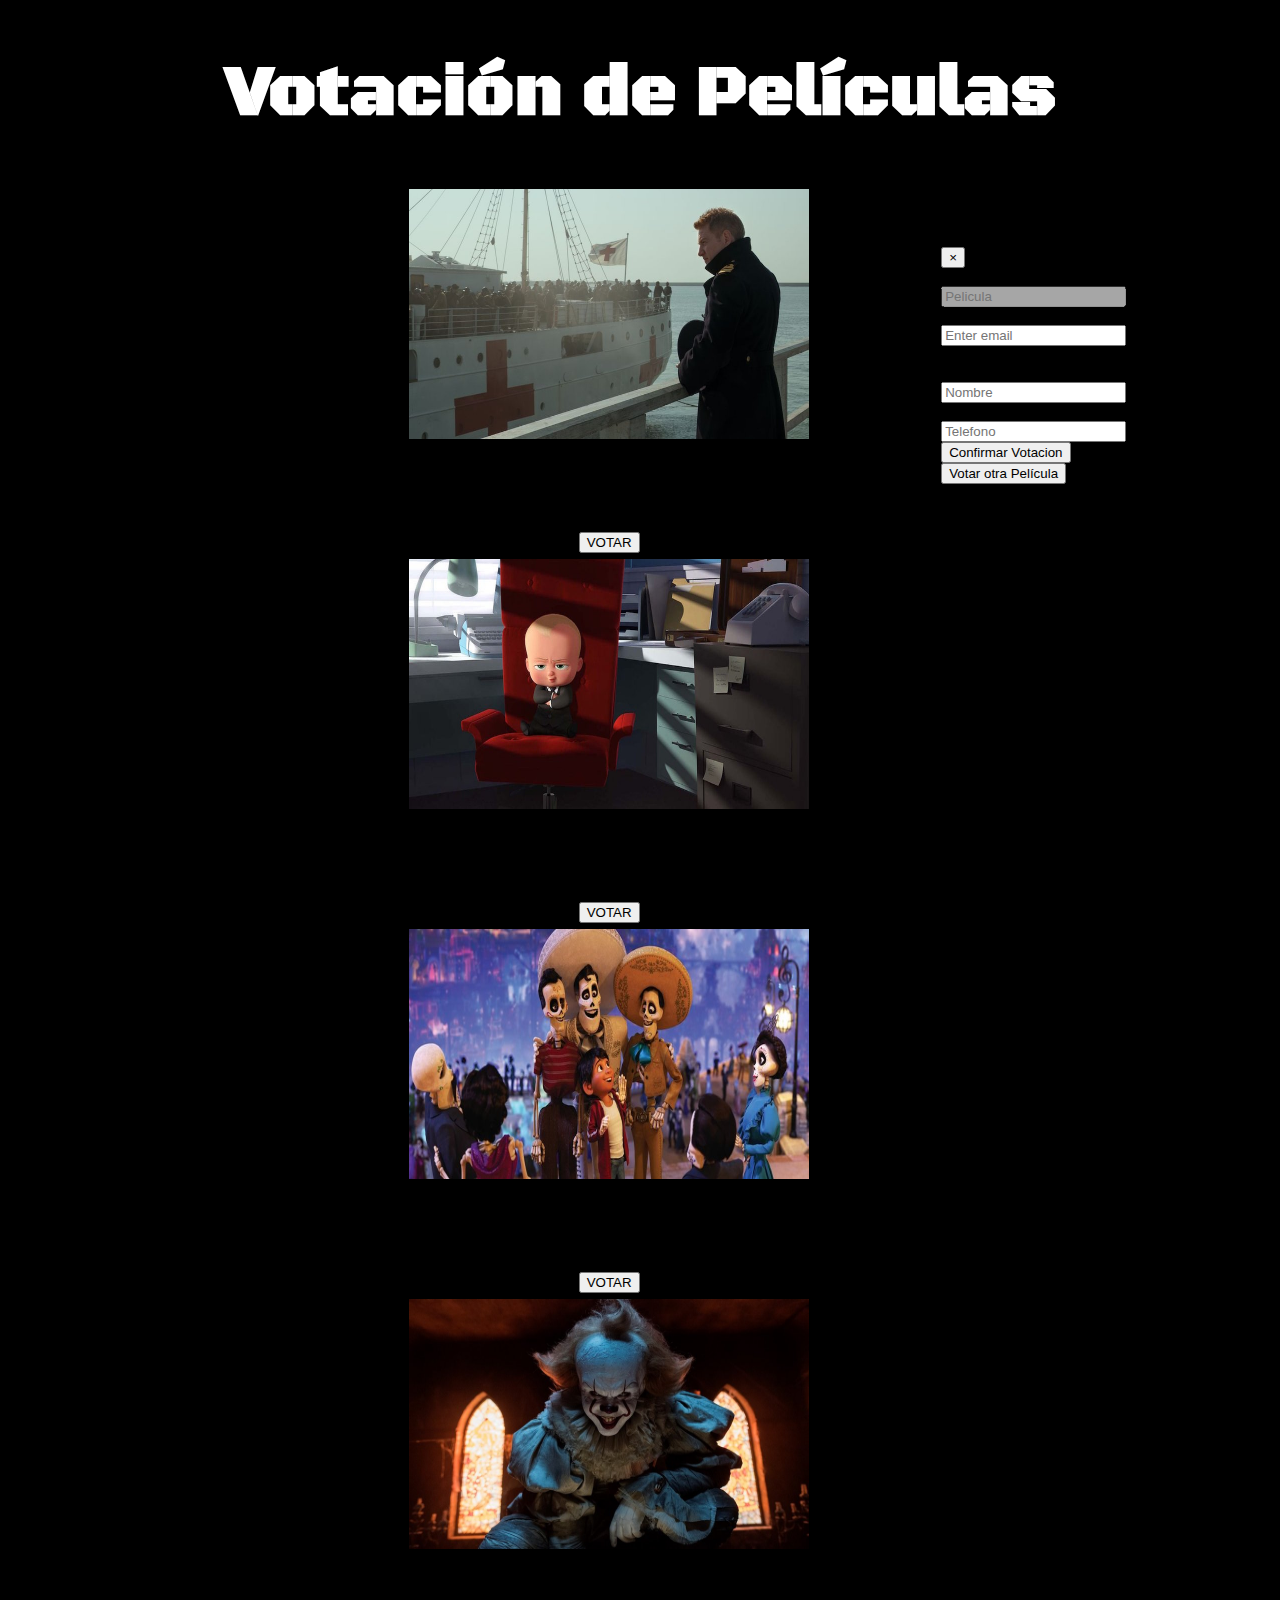
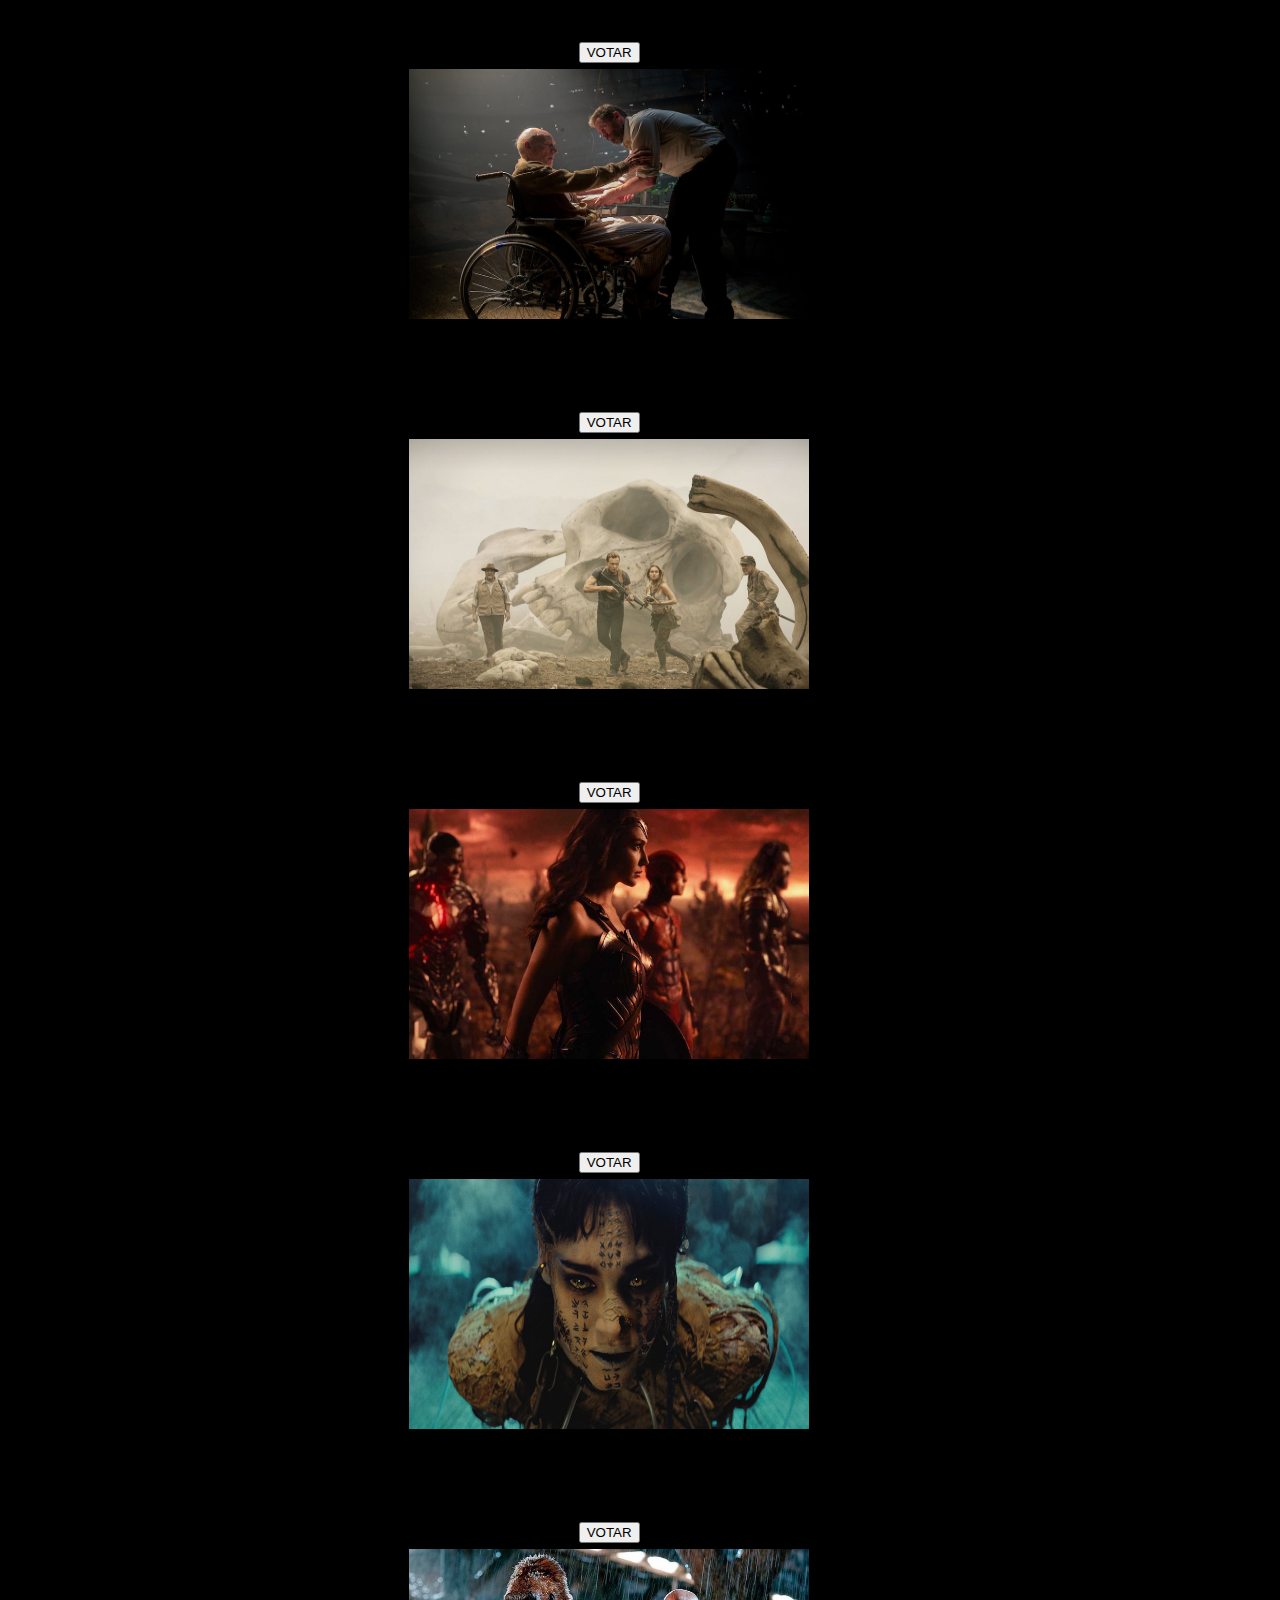
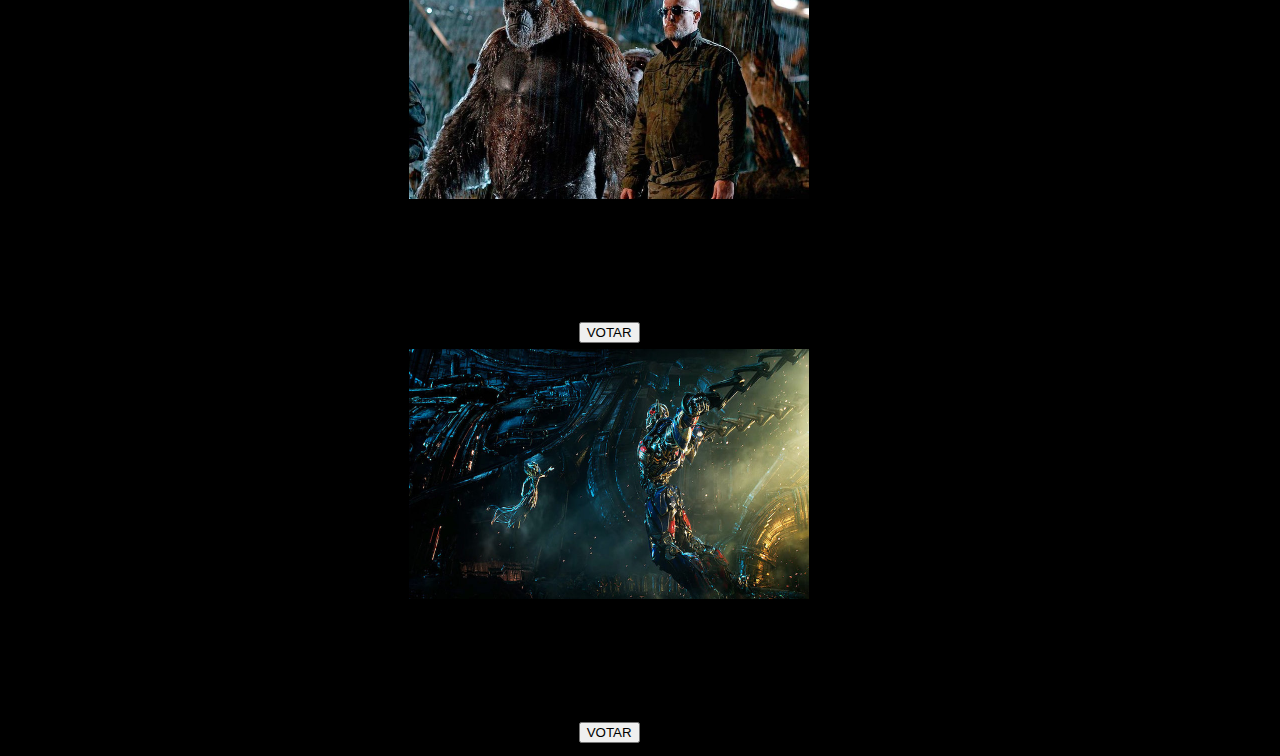
<file: index.html>
<!DOCTYPE html>
<html lang="en">

<head>
    <meta charset="UTF-8">
    <meta name="viewport" content="width=device-width, initial-scale=1.0">
    <meta http-equiv="X-UA-Compatible" content="ie=edge">
    <link rel="stylesheet" href="https://maxcdn.bootstrapcdn.com/bootstrap/4.0.0-beta.2/css/bootstrap.min.css" integrity="sha384-PsH8R72JQ3SOdhVi3uxftmaW6Vc51MKb0q5P2rRUpPvrszuE4W1povHYgTpBfshb"
        crossorigin="anonymous">
    <link rel="stylesheet" href="style/css.css">
    <title>Document</title>
</head>

<body>
    <h1>Votación de Películas</h1>
    <div class="contenedor">
        <table class="table table-striped table-dark" id="contenedor-peliculas">
        </table>
        <div class="modal fade" id="exampleModal" tabindex="-1" role="dialog" aria-labelledby="exampleModalLabel" aria-hidden="true">
            <div class="modal-dialog" role="document">
                <div class="modal-content">
                    <div class="modal-header">
                        <h5 class="modal-title" id="exampleModalLabel">Registro</h5>
                        <button type="button" class="close" data-dismiss="modal" aria-label="Close">
                            <span aria-hidden="true">&times;</span>
                        </button>
                    </div>
                    <div class="modal-body">
                        <form action="resultados.html">
                                <input type="hidden" id="IdPelicula" id-pelicula="0" >
                                
                            <div class="form-group">
                                <label for="Pelicula">Pelicula Selecionada</label>
                                <input type="text" class="form-control" id="Pelicula" disabled placeholder="Pelicula" required>
                            </div>
                            <div class="form-group">
                                <label for="email">Email </label>
                                <input type="email" class="form-control" id="email" aria-describedby="emailHelp" placeholder="Enter email" required>
                                <small id="emailHelp" class="form-text text-muted">Introduce Email</small>
                            </div>
                            <div class="form-group">
                                <label for="Nombre">Nombre</label>
                                <input type="text" class="form-control" id="Nombre" placeholder="Nombre" required>
                            </div>
                            <div class="form-group">
                                <label for="Telefono">Telefono</label>
                                <input type="text" class="form-control" id="Telefono" placeholder="Telefono" required>
                            </div>
                            <button type="submit" class="btn btn-primary" onclick="votar()">Confirmar Votacion</button>
                        </form>
                    </div>
                    <div class="modal-footer">
                        <button type="button" class="btn btn-secondary" data-dismiss="modal">Votar otra Película</button>
                    </div>
                </div>
            </div>
        </div>
    </div>

    <script src="https://code.jquery.com/jquery-3.2.1.slim.min.js" integrity="sha384-KJ3o2DKtIkvYIK3UENzmM7KCkRr/rE9/Qpg6aAZGJwFDMVNA/GpGFF93hXpG5KkN"
        crossorigin="anonymous"></script>
    <script src="https://cdnjs.cloudflare.com/ajax/libs/popper.js/1.12.9/umd/popper.min.js" integrity="sha384-ApNbgh9B+Y1QKtv3Rn7W3mgPxhU9K/ScQsAP7hUibX39j7fakFPskvXusvfa0b4Q"
        crossorigin="anonymous"></script>
    <script src="https://maxcdn.bootstrapcdn.com/bootstrap/4.0.0/js/bootstrap.min.js" integrity="sha384-JZR6Spejh4U02d8jOt6vLEHfe/JQGiRRSQQxSfFWpi1MquVdAyjUar5+76PVCmYl"
        crossorigin="anonymous"></script>
    <script src="js/js.js"></script>
</body>

</html>
</file>
<file: style/css.css>
@font-face {
    font-family: "Play";
    src: url(../Fonts/Play.ttf) format("truetype");
}
img{
    width: 400px;
    height: 250px;
    text-align: center;
    font-size: 3em;
       
}

h1{
    font-family: "Play"; 
    font-size: 4.5em;
    color: rgb(255, 255, 255);   
    text-align: center;
}
table{
    font-family: "Play"; 
    font-size: 1.5em;
}
body{
    background-color:black;
}
.contenedor{
    margin: 0 auto;
    display: flex;
    width: 37%;

}
.sinopsis{
    font-size: 0.6em;
}
@media only screen and (max-width: 500px) {
    img{
        width: 250px;
        height: 150px;
        
        font-size: 2em;
           
    }
    h1{
        font-size: 2.5em;
    }
    .sinopsis{
        font-size: 0.5em;
    }
    .contenedor{
        margin: 0;

    
    }

}
</file>
